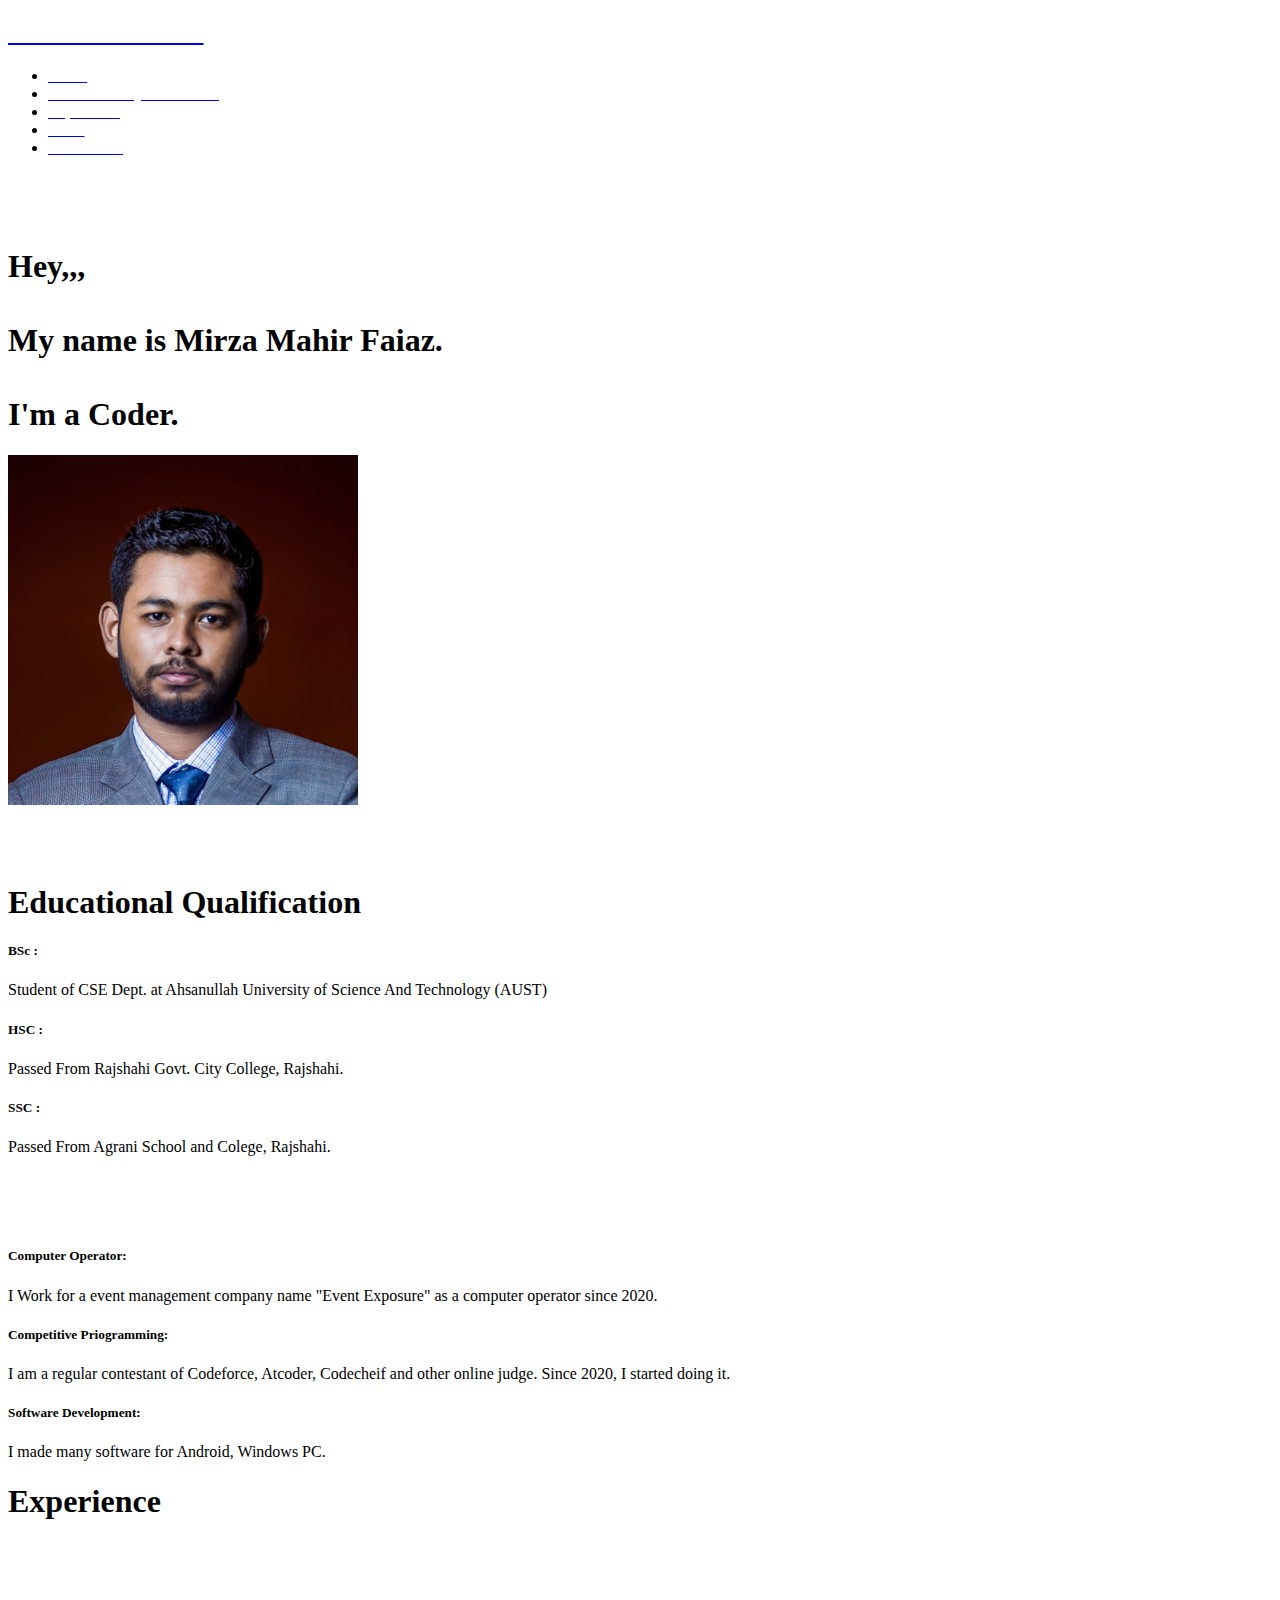
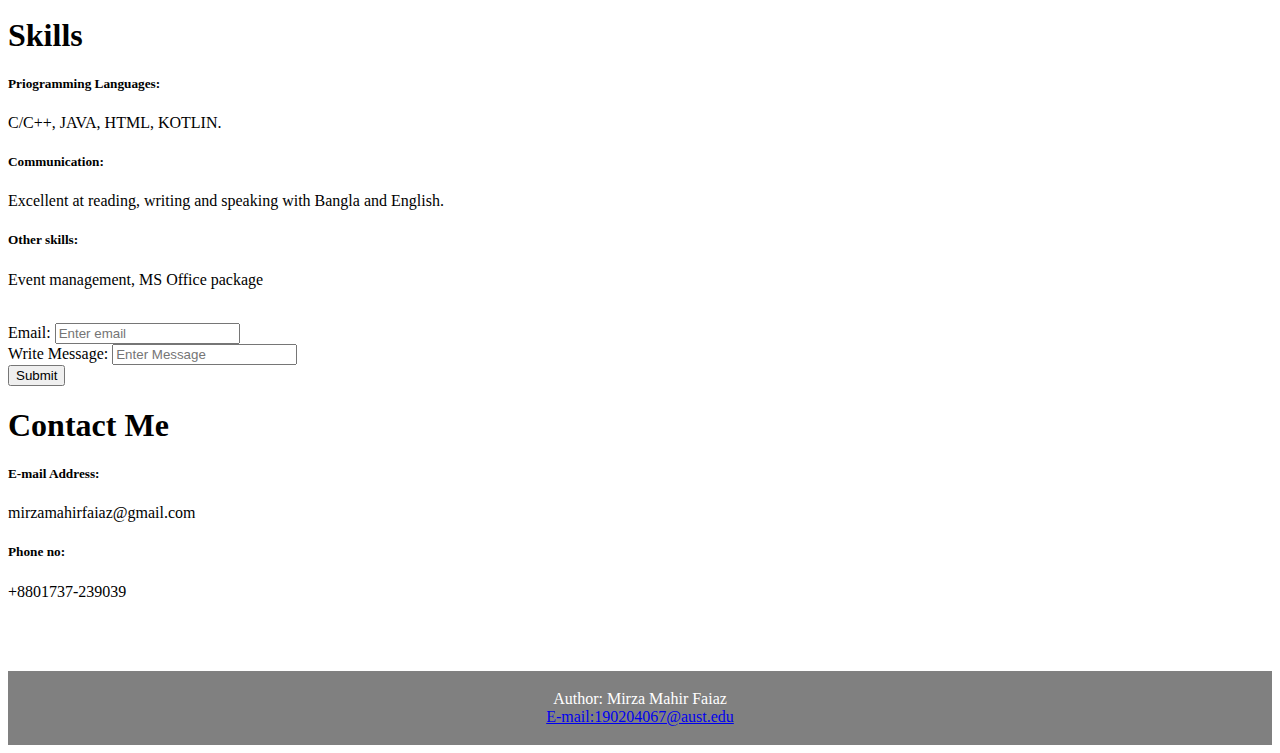
<file: index.html>
<!DOCTYPE html>
<html>
<head>
	<meta charset="utf-8">
	<meta name="viewport" content="width=device-width, initial-scale=1">
	<title>Mirza Mahir Faiaz</title>
	<link rel="stylesheet" type="text/css" href="Portfolio.css">
	<link href="https://cdn.jsdelivr.net/npm/bootstrap@5.0.2/dist/css/bootstrap.min.css" rel="stylesheet" integrity="sha384-EVSTQN3/azprG1Anm3QDgpJLIm9Nao0Yz1ztcQTwFspd3yD65VohhpuuCOmLASjC" crossorigin="anonymous">
</head>
<body>
	<script src="https://cdn.jsdelivr.net/npm/bootstrap@5.0.2/dist/js/bootstrap.bundle.min.js" integrity="sha384-MrcW6ZMFYlzcLA8Nl+NtUVF0sA7MsXsP1UyJoMp4YLEuNSfAP+JcXn/tWtIaxVXM" crossorigin="anonymous"></script>
	<script src="https://cdn.jsdelivr.net/npm/@popperjs/core@2.9.2/dist/umd/popper.min.js" integrity="sha384-IQsoLXl5PILFhosVNubq5LC7Qb9DXgDA9i+tQ8Zj3iwWAwPtgFTxbJ8NT4GN1R8p" crossorigin="anonymous"></script>
	<script src="https://cdn.jsdelivr.net/npm/bootstrap@5.0.2/dist/js/bootstrap.min.js" integrity="sha384-cVKIPhGWiC2Al4u+LWgxfKTRIcfu0JTxR+EQDz/bgldoEyl4H0zUF0QKbrJ0EcQF" crossorigin="anonymous"></script>

<nav class="navbar sticky-top navbar-expand-lg bg-dark">
	<div class="container mt-3" >
		<a href="#" class="navbar-brand"><h2 class="text-center" style="color: white;">Mirza Mahir Faiaz</h2></a>
  <ul class="nav justify-content-center">
    <li class="nav-item">
      <a class="nav-link" href="#"><text style="color: white;">Home</text></a>
    </li>
    <li class="nav-item">
      <a class="nav-link" href="#eduq"><text style="color: white;"> Educational Qualifications</text></a>
    </li>
    <li class="nav-item">
      <a class="nav-link" href="#exp"><text style="color: white;">Experience</text></a>
    </li>
    <li class="nav-item">
      <a class="nav-link" href="#skill"><text style="color: white;">Skills</text></a>
    </li>
    <li class="nav-item">
      <a class="nav-link" href="#contact"><text style="color: white;">Contact Me</text></a>
    </li>
  </ul>
	</div>
</nav>

<div>&nbsp;</div>
<div>&nbsp;</div>
<div>&nbsp;</div>
	

<div class="container ">
	
<div class="row">
	<div class="col-md-7 bg-dark text-center rounded text-white pt-5" class="WelcomeMsg">
	<h1>Hey,,,<br><br>My name is Mirza Mahir Faiaz.<br><br>I'm a Coder.</h1>
    </div>

    <div class="col-md-5 text-center pt-5" class="MainImg"> <img  src="main1.jpg" class="rounded-circle" alt="Cinque Terre" width="350" height="350" > </div>
</div>
</div>



<div class="container " id="eduq" >
	<div>&nbsp;</div>
	<div>&nbsp;</div>
	<div>&nbsp;</div>
<div class="row">

	<div class="col-md-5 text-center pt-5" > <h1>Educational Qualification</h1> </div>

	<div class="col-md-7 bg-dark text-center rounded text-white p-5" >
	<h5>BSc :</h5> <p>Student of CSE Dept. at Ahsanullah University of Science And Technology (AUST)</p>
    <h5>HSC :</h5> <p> Passed From Rajshahi Govt. City College, Rajshahi.</p>
	<h5>SSC :</h5> <p> Passed From Agrani School and Colege, Rajshahi.</p></div>
</div>
</div>


<div class="container "  id="exp">
	<div>&nbsp;</div>
	<div>&nbsp;</div>
	<div>&nbsp;</div>
<div class="row">

	<div class="col-md-7 bg-dark text-center rounded text-white p-5" >
	<h5>Computer Operator:</h5> <p>I Work for a event management company name "Event Exposure" as a computer operator since 2020.</p>	
	<h5>Competitive Priogramming:</h5> <p>I am a regular contestant of Codeforce, Atcoder, Codecheif and other online judge. Since 2020, I started doing it.</p>
    <h5>Software Development:</h5> <p> I made many software for Android, Windows PC.</p></div>

	<div class="col-md-5 text-center pt-5" > <h1>Experience</h1> </div>

</div>
</div>



<div class="container " id="skill">

	<div>&nbsp;</div>
	<div>&nbsp;</div>
	<div>&nbsp;</div>
<div class="row">

	<div class="col-md-5 text-center pt-5" > <h1>Skills</h1> </div>

	<div class="col-md-7 bg-dark text-center rounded text-white p-5" >
	<h5>Priogramming Languages:</h5> <p>C/C++, JAVA, HTML, KOTLIN.</p>
    <h5>Communication:</h5> <p> Excellent at reading, writing and speaking with Bangla and English.</p>
	<h5>Other skills:</h5> <p> Event management, MS Office package</p></div>


</div>
</div>

<div class="container  pt-5" id="contact" >

	<div>&nbsp;</div>
<div class="row">
	<div class="col-md-7 bg-dark text-center rounded text-white p-5" >
		<div class="container mt-3">
  <form >
    <div class="mb-3 mt-3">
      <label for="email">Email:</label>
      <input type="email" class="form-control" id="email" placeholder="Enter email" name="email">
    </div>
    <div class="mb-3">
      <label for="pwd">Write Message:</label>
      <input type="text" class="form-control" id="pwd" placeholder="Enter Message" name="Message">
    </div>
    
    <button type="submit" class="btn btn-primary">Submit</button>
  </form>
		</div>
    </div>

    <div class="col-md-5 pt-5 text-center" > 
    <h1>Contact Me</h1> <h5>E-mail Address:</h5> <p> mirzamahirfaiaz@gmail.com</p>
    <h5>Phone no:</h5> <p> +8801737-239039 </p> </div>
</div>
</div>

<div>&nbsp;</div>
	<div>&nbsp;</div>
	<div>&nbsp;</div>

<footer>
  <p>Author: Mirza Mahir Faiaz<br>
  <a href="190204067@aust.edu">E-mail:190204067@aust.edu</a></p>
</footer>


</body>
</html>
</file>
<file: Portfolio.css>
.FirstBox{
	background-color: grey;
}
.MainImg{
	align-content: center;
	padding-left: 50px;
}

.WelcomeMsg{
	align-content: center;
	padding-right: 10px;
}
footer{
	text-align: center;
  padding: 3px;
  background-color: grey;
  color: white;
}
</file>
